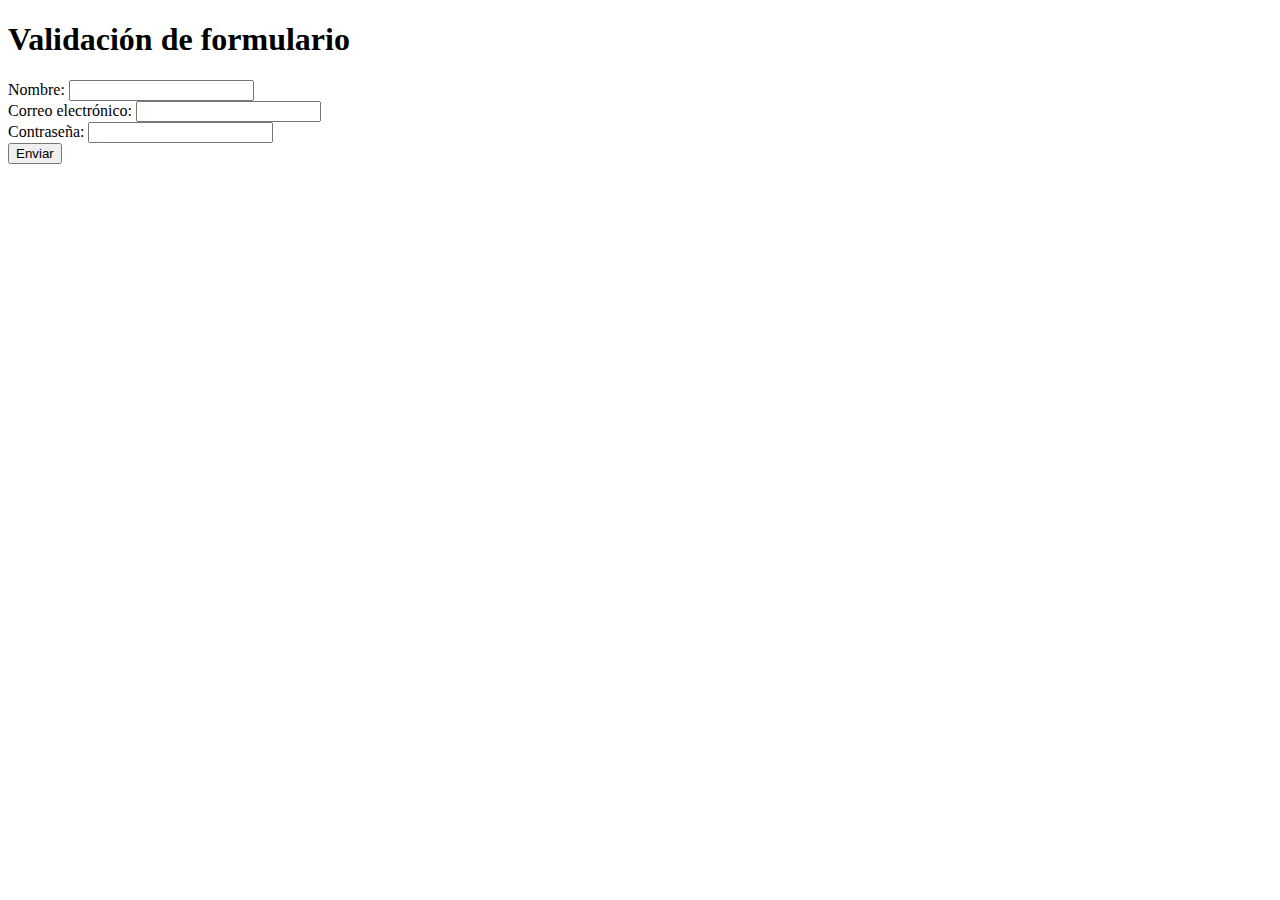
<file: Accounts/index.html>
<!DOCTYPE html>
<html>
  <head>
    <title>Validación de formulario</title>
  </head>
  <body>
    <h1>Validación de formulario</h1>
    <form id="myForm" action="#" method="post">
      <div>
        <label for="name">Nombre:</label>
        <input type="text" id="name" name="name">
        <span id="nameError"></span>
      </div>
      <div>
        <label for="email">Correo electrónico:</label>
        <input type="email" id="email" name="email">
        <span id="emailError"></span>
      </div>
      <div>
        <label for="password">Contraseña:</label>
        <input type="password" id="password" name="password">
        <span id="passwordError"></span>
      </div>
      <button type="submit">Enviar</button>
    </form>

    <script>
      const form = document.getElementById('myForm');
      const nameInput = document.getElementById('name');
      const emailInput = document.getElementById('email');
      const passwordInput = document.getElementById('password');
      const nameError = document.getElementById('nameError');
      const emailError = document.getElementById('emailError');
      const passwordError = document.getElementById('passwordError');

      form.addEventListener('submit', function(event) {
        event.preventDefault();
        if (nameInput.value === '') {
          nameError.textContent = 'Por favor, ingrese un nombre';
        } else {
          nameError.textContent = '';
        }

        if (emailInput.value === '') {
          emailError.textContent = 'Por favor, ingrese un correo electrónico';
        } else {
          emailError.textContent = '';
        }

        if (passwordInput.value === '') {
          passwordError.textContent = 'Por favor, ingrese una contraseña';
        } else {
          passwordError.textContent = '';
        }

        // Si no hay errores, enviar el formulario
        if (nameInput.value !== '' && emailInput.value !== '' && passwordInput.value !== '') {
          form.submit();
        }
      });
    </script>
  </body>
</html>
</file>
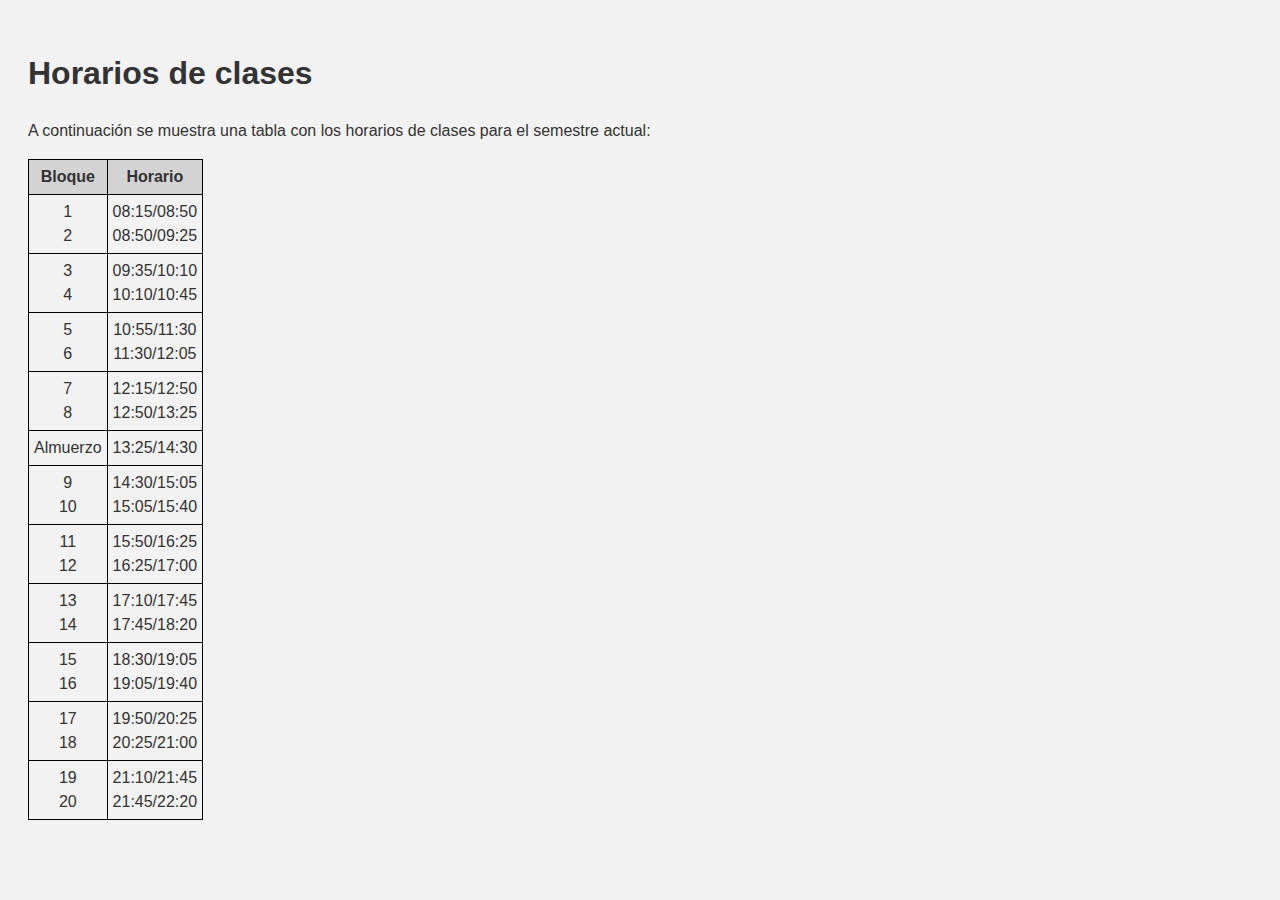
<file: Planilla/Conversor.html>
<!DOCTYPE html>
<html>
<head>
	<title>Horarios</title>
	<meta name="viewport" content="width=device-width, initial-scale=1.0">
	<style>
	      body {
			font-family: Arial, sans-serif;
			font-size: 16px;
			line-height: 1.5;
			color: #333;
			background-color: #f2f2f2;
			padding: 20px;
      		}
		
		table {
			border-collapse: collapse;
		}

		th, td {
			border: 1px solid black;
			padding: 5px;
			text-align: center;
		}

		th {
			background-color: lightgray;
		}
	</style>
</head>
<body>
	<h1>Horarios de clases</h1>
	<p>A continuación se muestra una tabla con los horarios de clases para el semestre actual:</p>
	<table>
		<tr>
			<th>Bloque</th>
			<th>Horario</th>
		</tr>
		<tr>
			<td>1<br>2</td>
			<td>08:15/08:50<br>08:50/09:25</td>
		</tr>
		<tr>
			<td>3<br>4</td>
			<td>09:35/10:10<br>10:10/10:45</td>
		</tr>
		<tr>
			<td>5<br>6</td>
			<td>10:55/11:30<br>11:30/12:05</td>
		</tr>
		<tr>
			<td>7<br>8</td>
			<td>12:15/12:50<br>12:50/13:25</td>
		</tr>
		<tr>
			<td>Almuerzo</td>
			<td>13:25/14:30</td>
		</tr>
		<tr>
			<td>9<br>10</td>
			<td>14:30/15:05<br>15:05/15:40</td>
		</tr>
		<tr>
			<td>11<br>12</td>
			<td>15:50/16:25<br>16:25/17:00</td>
		</tr>
		<tr>
			<td>13<br>14</td>
			<td>17:10/17:45<br>17:45/18:20</td>
		</tr>
		<tr>
			<td>15<br>16</td>
			<td>18:30/19:05<br>19:05/19:40</td>
		</tr>
		<tr>
			<td>17<br>18</td>
			<td>19:50/20:25<br>20:25/21:00</td>
		</tr>
		<tr>
			<td>19<br>20</td>
			<td>21:10/21:45<br>21:45/22:20</td>
		</tr>
	</table>
</body>
</html>
</file>
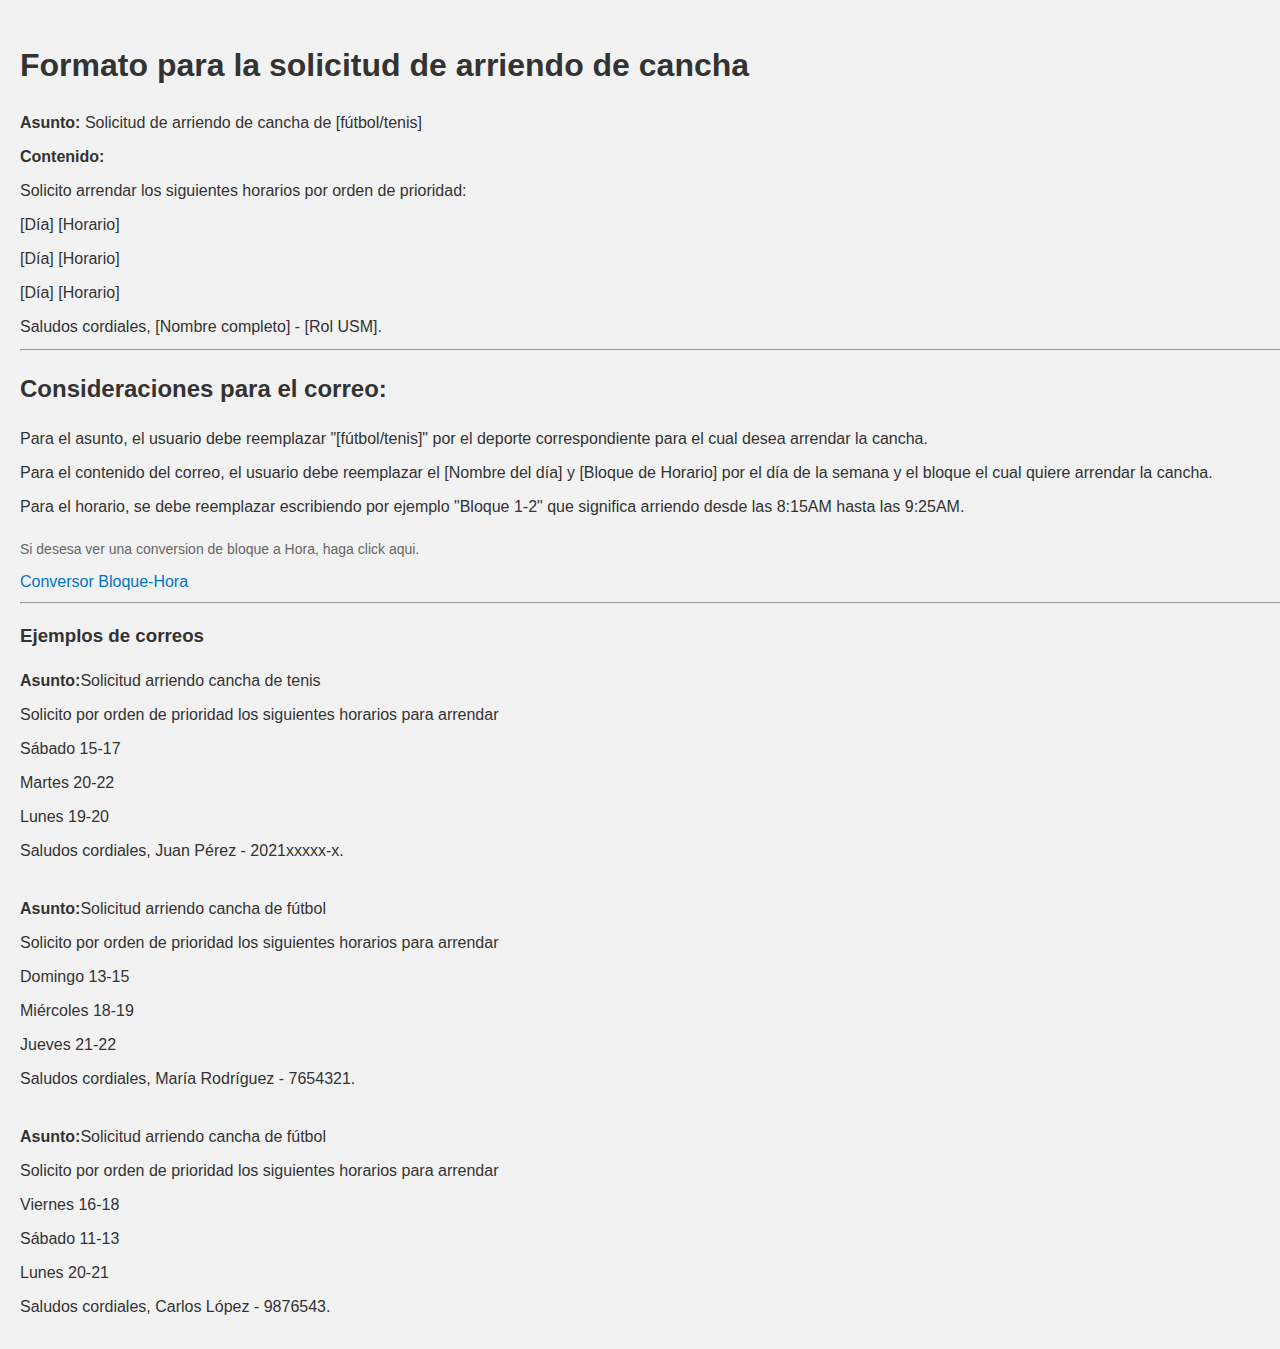
<file: Planilla/Correo.html>
<!DOCTYPE html>
<html lang="en">
  <head>
    <link rel="stylesheet" type="text/css" href="../estilos.css">
    <title>Solicitud de arriendo de cancha</title>
    <meta charset="UTF-8">
    <meta name="viewport" content="width=device-width, initial-scale=1.0">
    <style>
      /* Estilo para el cuerpo del correo */
      body {
        font-family: Arial, sans-serif;
        font-size: 16px;
        line-height: 1.5;
        color: #333;
        background-color: #f2f2f2;
        padding: 20px;
      }

      /* Estilo para el encabezado del correo */
      h1, h2, h3, h4, h5, h6 {
        font-family: Arial, sans-serif;
        font-weight: bold;
        color: #333;
      }

      /* Estilo para los párrafos del correo */
      p {
        margin: 0 0 10px;
      }

      /* Estilo para las listas del correo */
      ul {
        margin: 0;
        padding: 0;
        list-style: none;
      }

      li {
        margin-bottom: 10px;
      }

      /* Estilo para los enlaces del correo */
      a {
        color: #0072c6;
        text-decoration: none;
      }

      a:hover {
        text-decoration: underline;
      }

      /* Estilo para las notas al pie del correo */
      .footnote {
        font-size: 14px;
        color: #666;
        margin-top: 20px;
      }
    </style>
  </head>
  <body>
    <h1>Formato para la solicitud de arriendo de cancha</h1>
    <p><strong>Asunto:</strong> Solicitud de arriendo de cancha de [fútbol/tenis]</p>
    <p><strong>Contenido:</strong></p>
    <p>Solicito arrendar los siguientes horarios por orden de prioridad:</p>
    <ul>
      <li>[Día] [Horario]</li>
      <li>[Día] [Horario]</li>
      <li>[Día] [Horario]</li>
    </ul>
    <p>Saludos cordiales, [Nombre completo] - [Rol USM].</p>

    <hr>

    <h2>Consideraciones para el correo:</h2>
    <p>Para el asunto, el usuario debe reemplazar "[fútbol/tenis]" por el deporte correspondiente para el cual desea arrendar la cancha.</p>
    <p>Para el contenido del correo, el usuario debe reemplazar el [Nombre del día] y [Bloque de Horario] por el día de la semana y el bloque el cual quiere arrendar la cancha.</p>
    <p>Para el horario, se debe reemplazar escribiendo por ejemplo "Bloque 1-2" que significa arriendo desde las 8:15AM hasta las 9:25AM.</p>

    <p class="footnote">Si desesa ver una conversion de bloque a Hora, haga click aqui.</p>
    <a href="Conversor.html">Conversor Bloque-Hora</a>
      
    <hr>
      
    <h3>Ejemplos de correos</h3>
    <p><strong>Asunto:</strong>Solicitud arriendo cancha de tenis</p>
    <p>Solicito por orden de prioridad los siguientes horarios para arrendar</p>
    <ul>
      <li>Sábado 15-17 </li>
      <li>Martes 20-22 </li>
      <li>Lunes 19-20 </li>
    </ul>
    <p>Saludos cordiales, Juan Pérez - 2021xxxxx-x.</p>
      
    <br>
      
    <p><strong>Asunto:</strong>Solicitud arriendo cancha de fútbol</p>
    <p>Solicito por orden de prioridad los siguientes horarios para arrendar</p>
    <ul>
      <li>Domingo 13-15 </li>
      <li>Miércoles 18-19  </li>
      <li>Jueves 21-22  </li>
    </ul>
    <p>Saludos cordiales, María Rodríguez - 7654321.</p>
      
    <br>
      
    <p><strong>Asunto:</strong>Solicitud arriendo cancha de fútbol</p>
    <p>Solicito por orden de prioridad los siguientes horarios para arrendar</p>
    <ul>
      <li>Viernes 16-18  </li>
      <li>Sábado 11-13  </li>
      <li>Lunes 20-21   </li>
    </ul>
    <p>Saludos cordiales, Carlos López - 9876543.</p>
  </body>
</html>
</file>
<file: estilos.css>
body {
  background-color: #f2f2f2;
  line-height: 1.2;
  width: 100%;
  max-width: 100%;
  margin: 0;
  font-family: Arial, sans-serif;
  font-size: 25px;
}

header {
  background-color: #013566;
  color: #fff;
  display: flex;
  justify-content: space-between;
  align-items: center;
  padding: 5px 25px;
  width: 100%;
  box-sizing: border-box;
}

#logo {
  width: 150px;
  height: auto;
}

img {
  display: block;
  max-width: 100%;
  height: auto;
}

nav {
  background-color: #fff;
  display: flex;
  width: 100%;
  justify-content: center;
  box-sizing: border-box;
}

nav ul {
  list-style: none;
  width: 100%;
  display: flex;
  justify-content: center;
  align-items: center;
}

nav li {
  border: 1px solid #ddd;
  border-radius: 4px;
  width: 100%;
  padding: 10px;
  border-bottom: 1px solid #ddd;
}

/* Referencias con letra normal */
nav li a {
  color: #333;
  width: auto;
  padding: 10px;
  text-decoration: none;
  font-weight: normal;
}

article {
  padding: 20px 20% 3px 20%;
  width: 100%;
  box-sizing: border-box;
}

section::after {
  content: "";
  display: table;
  clear: both;
}

footer {
  background-color: #013566;
  color: #fff;
  padding: 16px;
  text-align: center;
}

footer p {
  margin: 0;
  font-size: 16px;
}

p {
  text-align: justify;
}

nav li:first-child {
  margin-left: 0;
}

/* Cambios para dispositivos móviles */
@media screen and (max-width: 1080px) {
  
  body {
    font-size: initial;
  }

  header {
    font-size: initial;
    padding: 4px;
  }

  #logo {
    width: 100px;
    max-width: 20%;
    height: auto;
    padding: 4px 0;
   }

  img {
  display: block;
  max-width: 100%;
  height: auto;
  }
  
  nav {
    width: 100%;
    display: flex;
    flex-direction: column;
    align-items: center;
    padding: 8px 0;
    overflow-x: auto;
    border-bottom: none;
 }

  article {
   padding: 10px;
  }
}
</file>
